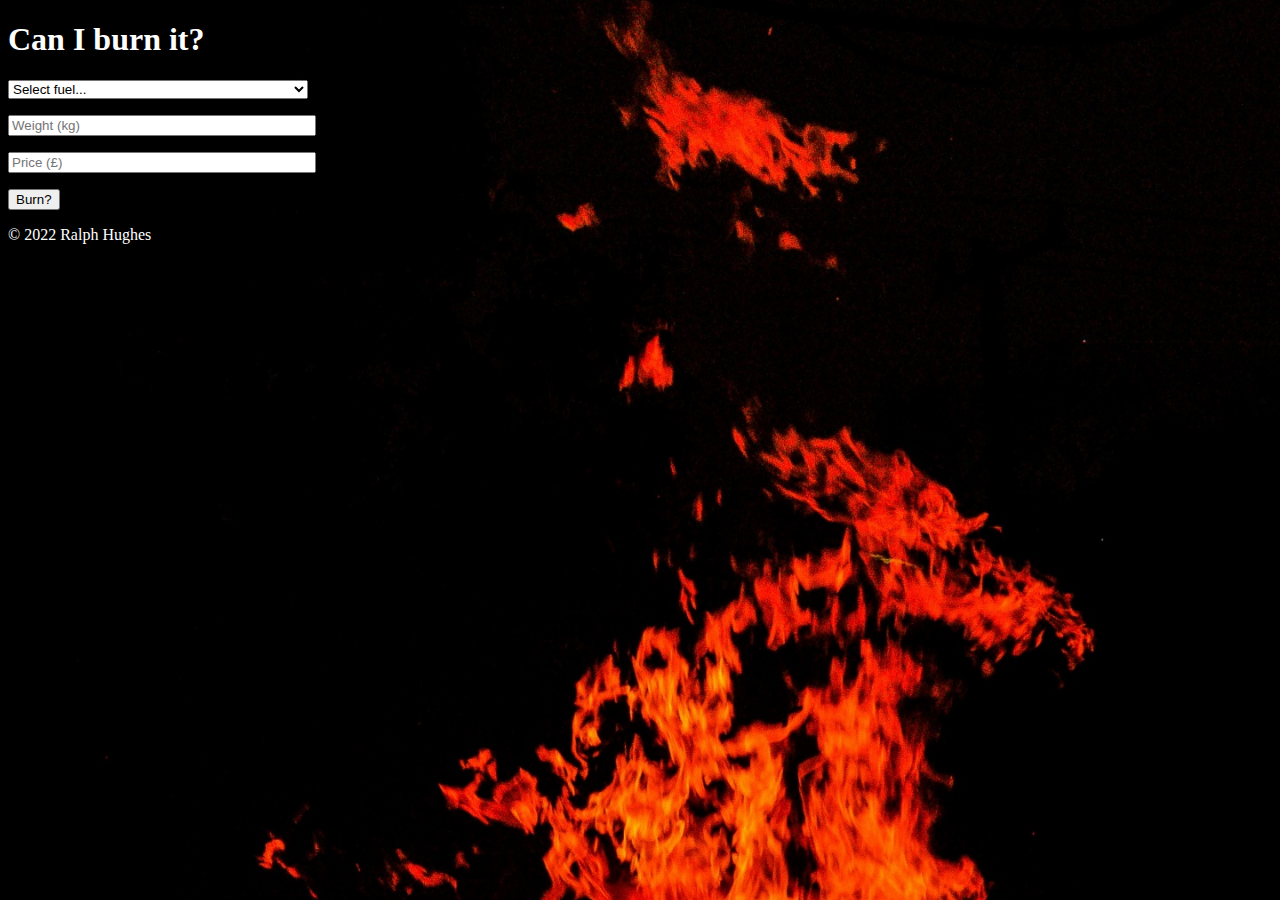
<file: burnit/index.html>
<!doctype html>
<html lang="en">
    <head>
        <meta charset="utf-8">
        <meta name="viewport" content="width=device-width, initial-scale=1">
        <title>Can I burn it?</title>
        <link href="https://cdn.jsdelivr.net/npm/bootstrap@5.2.2/dist/css/bootstrap.min.css" rel="stylesheet" integrity="sha384-Zenh87qX5JnK2Jl0vWa8Ck2rdkQ2Bzep5IDxbcnCeuOxjzrPF/et3URy9Bv1WTRi" crossorigin="anonymous">
        <style>
            body {
                background-image: url("assets/fire-flames-background-public-domain.jpg");
                background-size: cover;
                color: #FFF;
            }

        </style>
        <script>
            function calc() {
                /* From my ancient spreadsheet:
                 ="Works out as £" & IF(OR(ISBLANK(D7),ISBLANK(D10)),"-",ROUND(D10/D7, 2)) & "/kg and " & ROUND(D10*100/(D7*VLOOKUP(D4, G4:H30,2,0)),3) & "p/kWh."
                 */
                var calorificValue = document.getElementById('optFuel').value;
                var weight = document.getElementById('txtWeight').value;
                var price = document.getElementById('txtPrice').value;

                var totalEnergy = weight * calorificValue;
                var pricePerKilo = price / weight;
                var pricePerEnergy = price / totalEnergy;

                alert('Total Energy: ' + Math.round(totalEnergy*10)/10 + "kWh\nPrice per Kilo: £" + pricePerKilo.toFixed(2) + "\nPrice per kWh: £" + pricePerEnergy.toFixed(2));
            }
        </script>
    </head>
    <body>
        <h1>Can I burn it?</h1>
        <div class="container text-center">
            <div class="row flex-wrap">
                <div class="col">
                    <p>
                        <select id="optFuel" class="form-select form-select-lg mb-3" aria-label=".form-select-lg example" style="width: 300px;">
                            <option value="" selected="selected">Select fuel...</option>
                            <option value="11.53">Candle wax</option>
                            <option value="8.2">Charcoal</option>
                            <option value="9.2">Coal – anthracite</option>
                            <option value="4.1">Logs – softwood (20% mc)</option>
                            <option value="2.5">Logs – wet (45% mc)</option>
                            <option value="2.79">Waste paper</option>
                            <option value="3.17">Waste wood</option>
                            <option value="5.44">Wood pellets (6mm, 10% mc)</option>
                            <option value="3.5">Woodchip (20% mc)</option>

                        </select>
                    </p>
                </div>
                <div class="col">
                    <p>
                        <input id="txtWeight" type="text" class="form-control form-control-lg" placeholder="Weight (kg)" style="width: 300px;"/>
                    </p>
                </div>
                <div class="col">
                    <p>
                        <input id="txtPrice" type="text" class="form-control  form-control-lg" placeholder="Price (£)" style="width: 300px;"/>
                    </p>
                </div>
                <div class="col">
                    <p>
                        <button type="button" id="calc" class="btn btn-light btn-lg" onclick="calc()">Burn?</button>
                    </p>
                </div>
            </div>

            <footer class=""> 
                <p class="text-center text-muted">&copy; 2022 Ralph Hughes</p>
            </footer>

        </div>



        <script src="https://cdn.jsdelivr.net/npm/bootstrap@5.2.2/dist/js/bootstrap.bundle.min.js" integrity="sha384-OERcA2EqjJCMA+/3y+gxIOqMEjwtxJY7qPCqsdltbNJuaOe923+mo//f6V8Qbsw3" crossorigin="anonymous"></script>
    </body>
</html>
</file>
